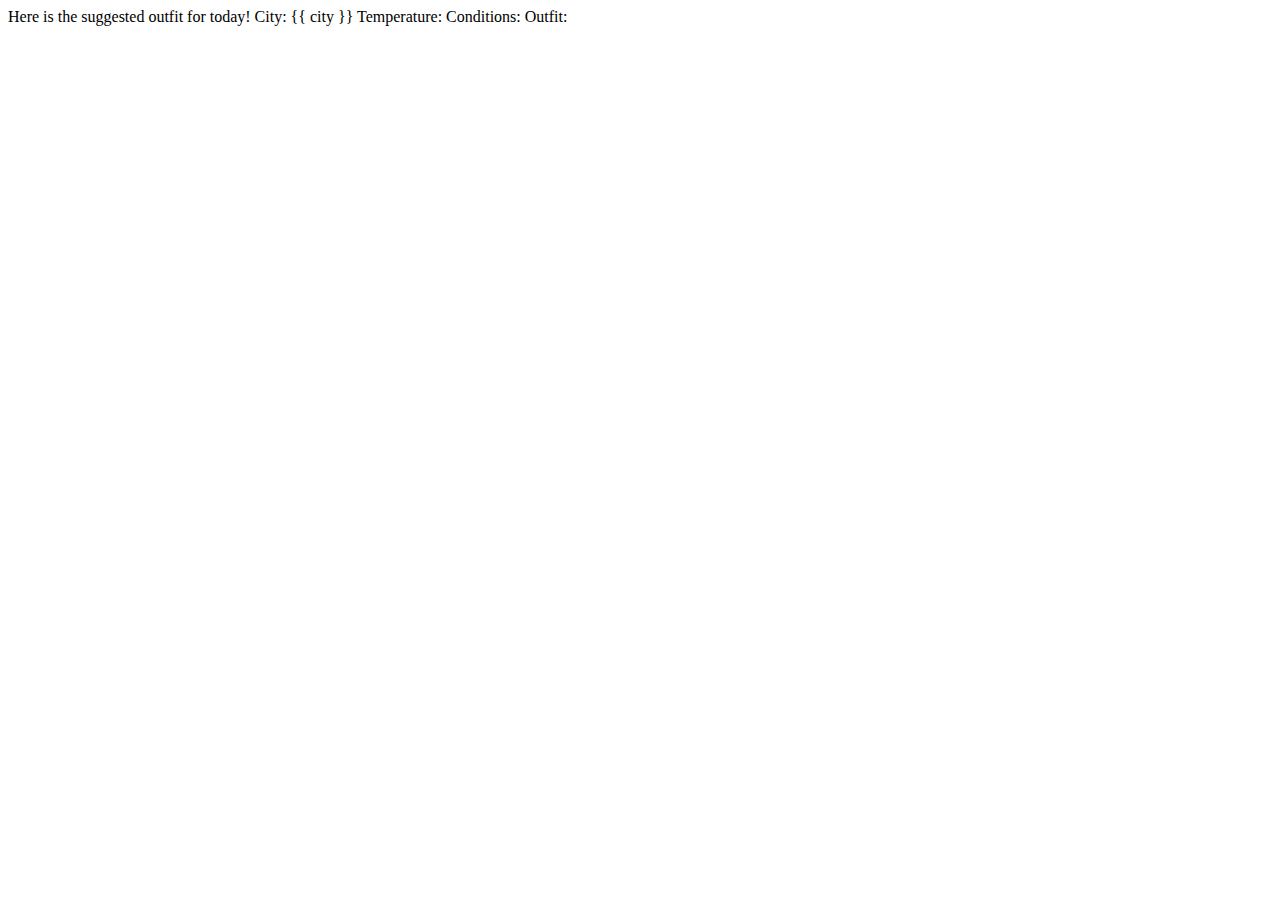
<file: response.html>
<!DOCTYPE html>
<html>
    <head>Here is the suggested outfit for today!</head>
        <body>
            City: {{ city }}
            Temperature:
            Conditions:
            Outfit:
        </body>
</html>
</file>
